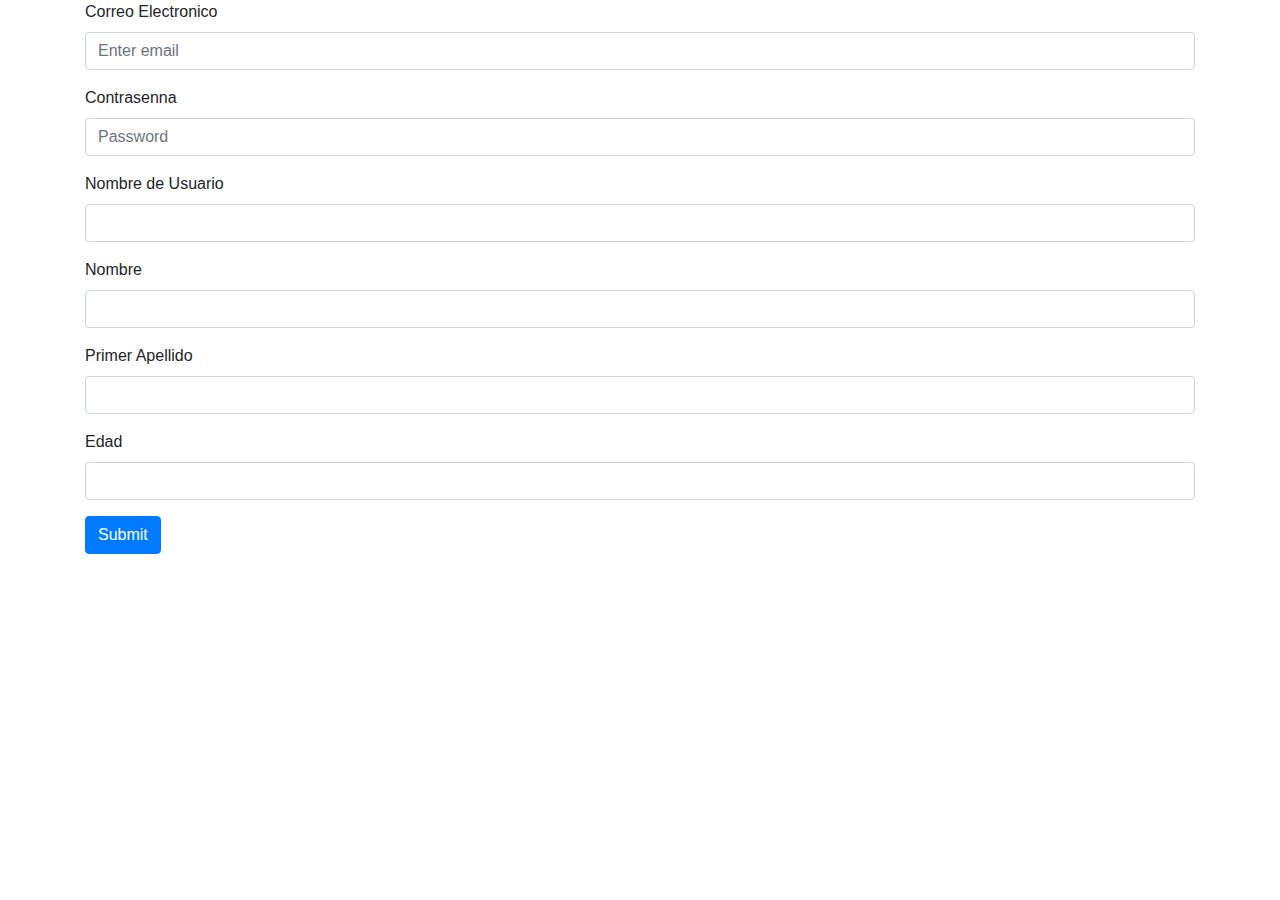
<file: src/main/resources/templates/Registro.html>
<!DOCTYPE html>
<html lang="en">
<head>
    <meta charset="UTF-8">
    <title>Title</title>
    <link rel="stylesheet" href="https://cdn.jsdelivr.net/npm/bootstrap@4.0.0/dist/css/bootstrap.min.css" integrity="sha384-Gn5384xqQ1aoWXA+058RXPxPg6fy4IWvTNh0E263XmFcJlSAwiGgFAW/dAiS6JXm" crossorigin="anonymous">
</head>
<body>
<div class="container">

    <form action="/Registro" method="post">
        <div class="form-group">
            <label for="exampleInputEmail1">Correo Electronico</label>
            <input type="email" class="form-control" id="exampleInputEmail1" aria-describedby="emailHelp" placeholder="Enter email" name="correo">
        </div>
        <div class="form-group">
            <label for="exampleInputPassword1">Contrasenna</label>
            <input type="password" class="form-control" id="exampleInputPassword1" placeholder="Password" name="contrasenna">
        </div>
        <div class="form-group">
            <label for="inputUsuario">Nombre de Usuario</label>
            <input type="text" class="form-control" id="inputUsuario" name="usuario">
        </div>
        <div class="form-group">
            <label for="nombreImput">Nombre</label>
            <input type="text" class="form-control" id="nombreImput" name="nombre">
        </div>
        <div class="form-group">

        <label for="inputPrimerNombre">Primer Apellido</label>
        <input type="text" class="form-control" id="inputPrimerNombre" name="apellido">
        </div>

        <div class="form-group">
            <label for="edadInput">Edad</label>
            <input type="number" class="form-control" id="edadInput" name="edad">
        </div>


        <button type="submit" class="btn btn-primary">Submit</button>
    </form>

</div>
<script src="https://code.jquery.com/jquery-3.2.1.slim.min.js" integrity="sha384-KJ3o2DKtIkvYIK3UENzmM7KCkRr/rE9/Qpg6aAZGJwFDMVNA/GpGFF93hXpG5KkN" crossorigin="anonymous"></script>
<script src="https://cdn.jsdelivr.net/npm/popper.js@1.12.9/dist/umd/popper.min.js" integrity="sha384-ApNbgh9B+Y1QKtv3Rn7W3mgPxhU9K/ScQsAP7hUibX39j7fakFPskvXusvfa0b4Q" crossorigin="anonymous"></script>
<script src="https://cdn.jsdelivr.net/npm/bootstrap@4.0.0/dist/js/bootstrap.min.js" integrity="sha384-JZR6Spejh4U02d8jOt6vLEHfe/JQGiRRSQQxSfFWpi1MquVdAyjUar5+76PVCmYl" crossorigin="anonymous"></script>
</body>
</html>
</file>
